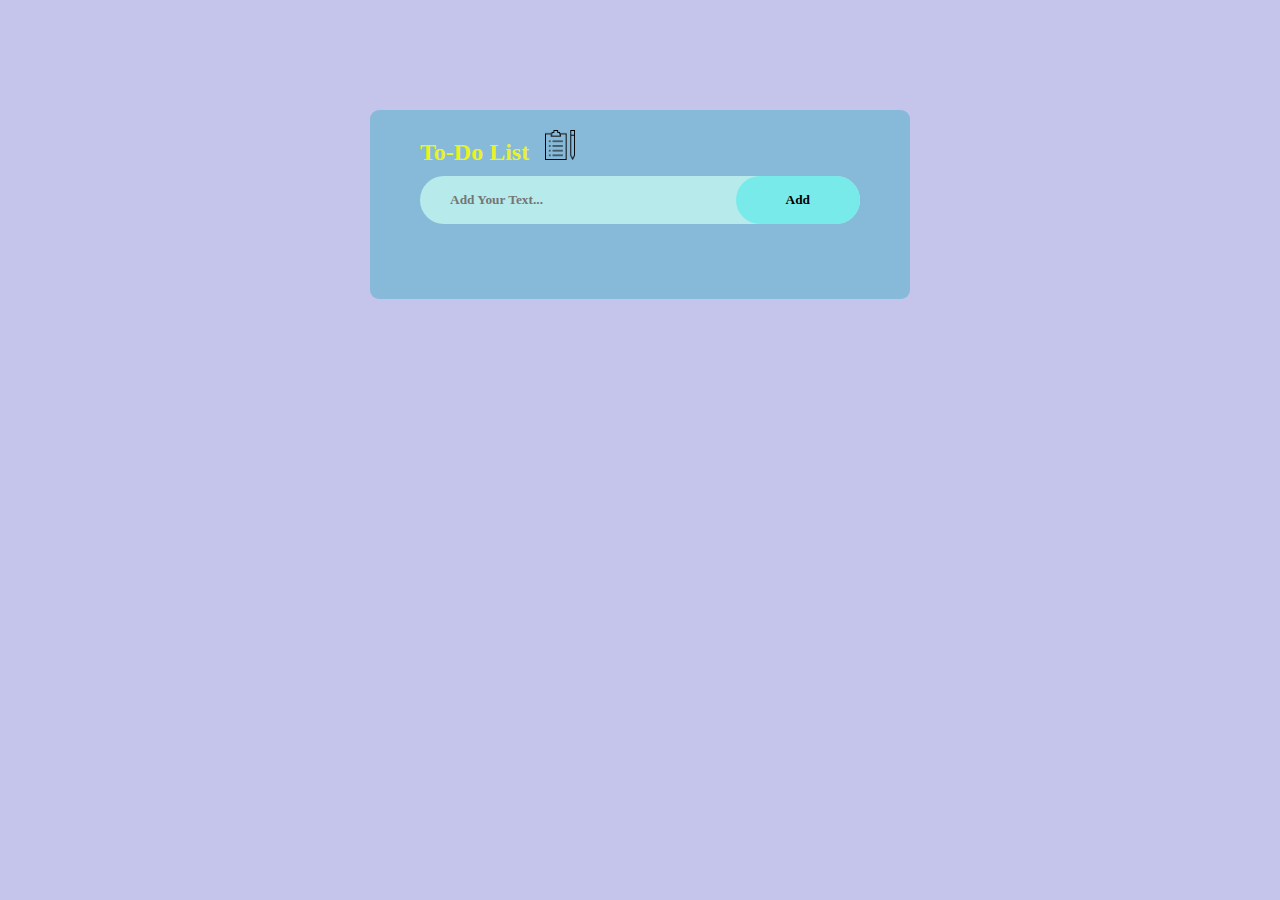
<file: index.html>
<!DOCTYPE html>
<html lang="en">
<head>
    <meta charset="UTF-8">
    <meta name="viewport" content="width=device-width, initial-scale=1.0">
    <title>To-Do List App</title>
    <link rel="stylesheet" href="todostyle.css">
</head>
<body>
    <div class="container">
        <div class="todo-app">
            <h2>To-Do List <img src="imgtodolist.ico"></h2>
            <div class="row">
                <input type="text" id="inputbox" placeholder="Add Your Text...">
                <button onclick="addTask()">Add</button>
            </div>
            <ul id="list-container">
                <!--<li class="checked">Task 1</li>
                <li>Task 2</li>
                <li>Task 3</li>-->
            </ul>
        </div>
    </div>
    <script src="scripttodo.js"></script>
</body>
</html>
</file>
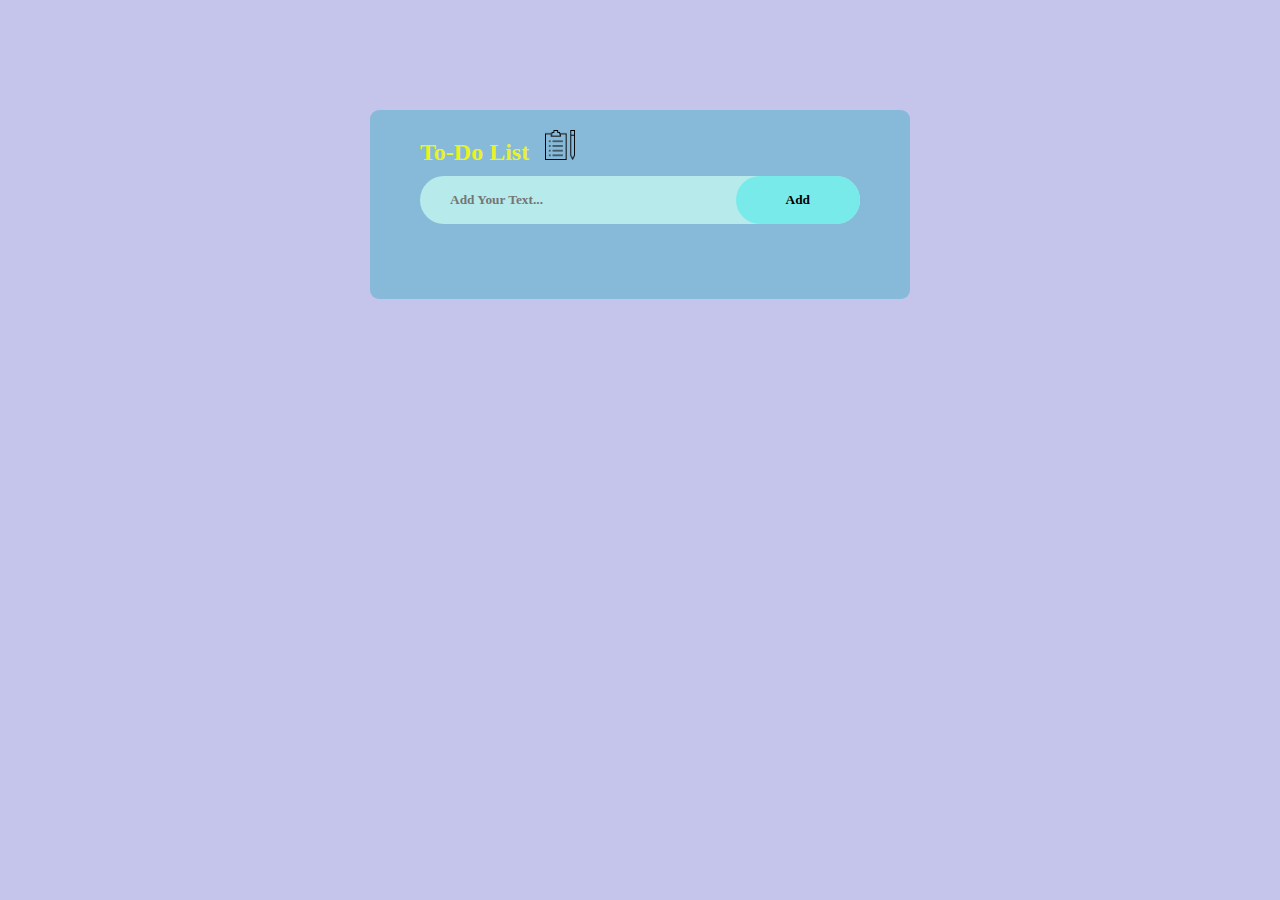
<file: todolist.html>
<!DOCTYPE html>
<html lang="en">
<head>
    <meta charset="UTF-8">
    <meta name="viewport" content="width=device-width, initial-scale=1.0">
    <title>To-Do List App</title>
    <link rel="stylesheet" href="todostyle.css">
</head>
<body>
    <div class="container">
        <div class="todo-app">
            <h2>To-Do List <img src="imgtodolist.ico"></h2>
            <div class="row">
                <input type="text" id="inputbox" placeholder="Add Your Text...">
                <button onclick="addTask()">Add</button>
            </div>
            <ul id="list-container">
                <!--<li class="checked">Task 1</li>
                <li>Task 2</li>
                <li>Task 3</li>-->
            </ul>
        </div>
    </div>
    <script src="scripttodo.js"></script>
</body>
</html>
</file>
<file: todostyle.css>
:root{
    --container-color:rgba(179, 179, 230, 0.762);
    --todo-app-color:rgba(119, 184, 212, 0.797);
    --todo-app-h2-color:rgba(255, 255, 0, 0.836);
}
*{
    padding: 0;
    margin: 0;
    font-family:'Times New Roman', Times, serif;
    box-sizing: border-box;
}
.container{
    width: 100%;
    height: 100vh;
    background-color:var(--container-color);
    padding: 10px;
}
.todo-app{
    width: 100%;
    max-width: 540px;
    background-color: var(--todo-app-color);
    margin: 100px auto ;
    padding: 20px 50px 50px ;
    border-radius: 9px;
    
}
.todo-app h2{
    color:var(--todo-app-h2-color);
    align-items: center;
    margin-bottom: 10px;
}
.todo-app img{
    width: 30px;
    margin-left: 10px;

}
#inputbox{
    flex: 1;
    border: none;
    outline: none;
    background: transparent;
    border-radius: 18px;
    padding: 10px;
    font-weight:108;

    font-weight: bold;

    
}
.row{
    display: flex;
    /*align-items: center;*/
    justify-content: space-between;
    background-color: rgb(183, 235, 235);
    border-radius: 30px;
    padding-left: 20px;
    margin-bottom: 25px;

    
}
button{
    border: none;
    outline:none;
    padding: 16px 50px;
    background-color:rgb(120, 234, 234);
    font-weight: bold;
    border-radius: 90px;
    color: black;
        

}
/*
button:hover{
    cursor: pointer;
}*/
ul li{
    list-style: none;
    font-size: 17px;
    padding: 12px 8px 12px 50px;
    user-select: none;
    cursor: pointer;
    position: relative;
}
ul li::before{
    content: '';
    position: absolute;
    height: 28px;
    width: 28px;
    border-radius: 50%;
    background-color: aqua;
    background-size: cover;
    background-position: center;
    top:10px;
    left: 8px;
}
ul li.checked{
    color: azure;
    text-decoration: line-through;
}
ul li.checked::before{
    background-color: black;
}
ul li span{
    position:absolute;
    right: 0;
    top: 5px;
    height: 40px;
    width: 40px;
    font-size: 25px;
    color: rgb(64, 0, 255);
    line-height: 40px;
    border-radius: 40px;
    text-align: center;
}
ul li span:hover{
    background-color: aliceblue;
}
</file>
